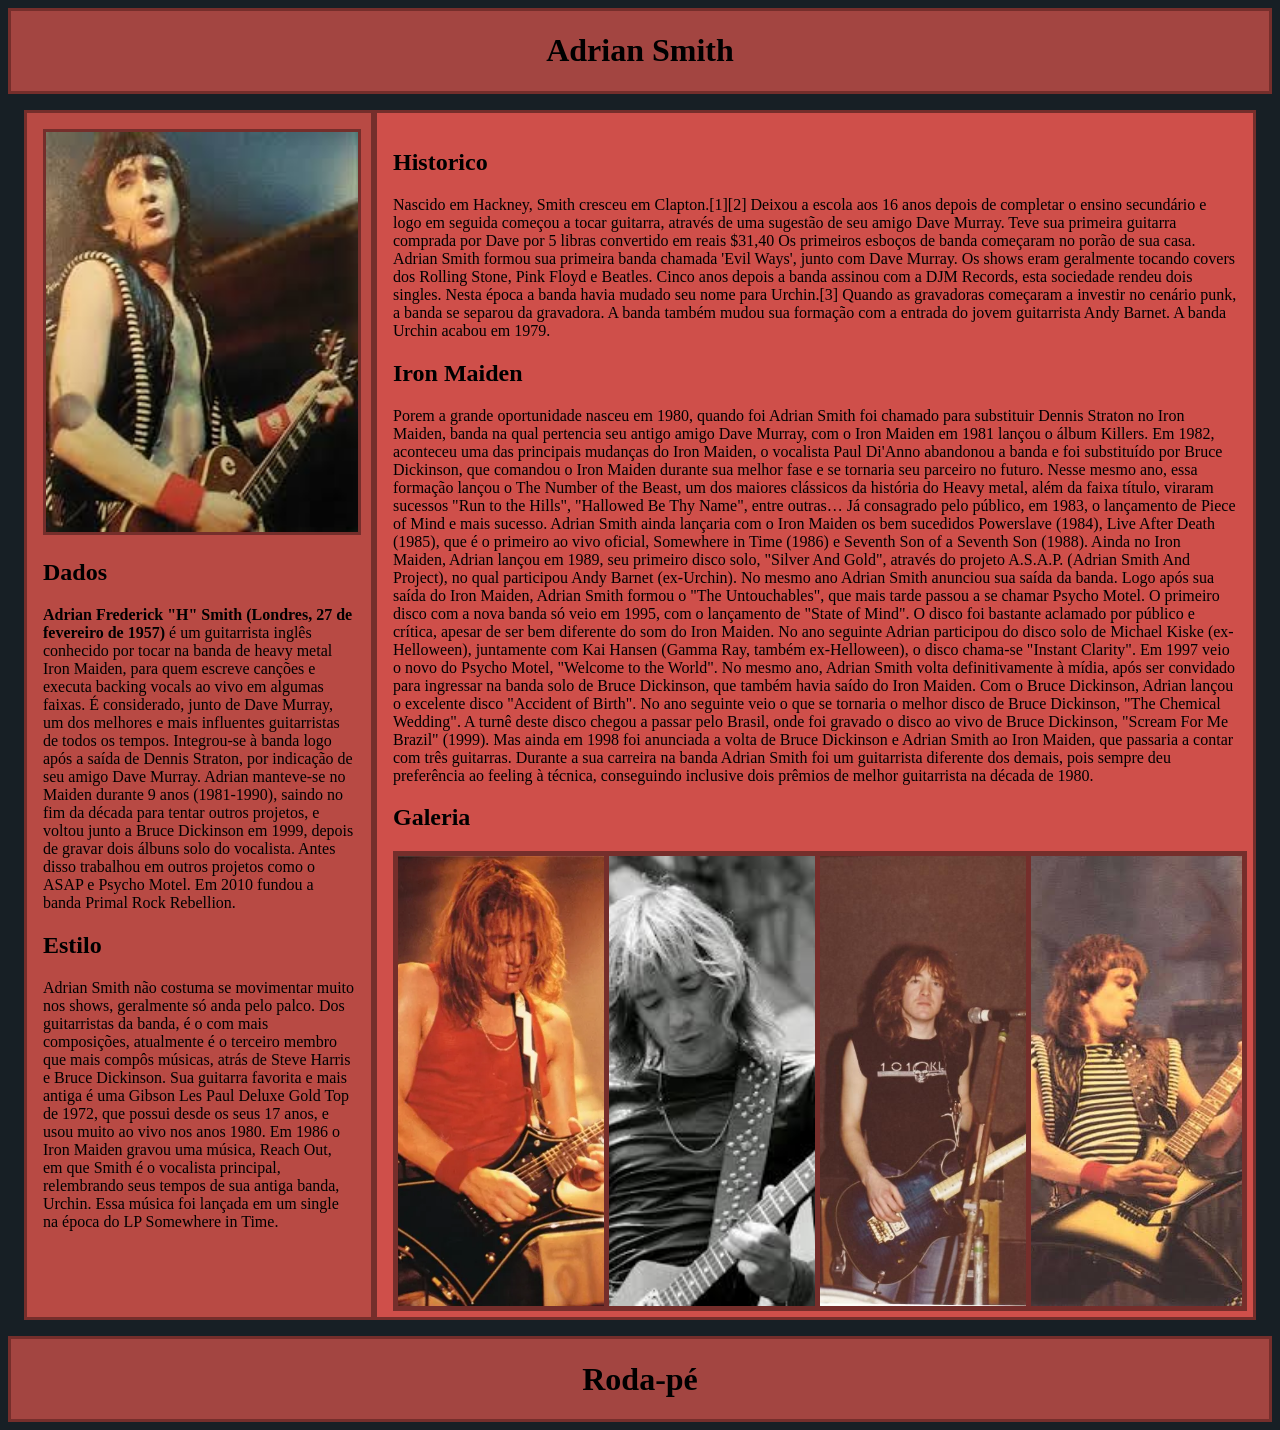
<file: projeto 1 - perfil/index.html>
<!DOCTYPE html>

<head>
    <meta charset="UTF-8">
    <title>Personagem</title>
    <link rel="stylesheet" href="style.css">
</head>

<body>
    <header class="cabecalho">
        <h1>Adrian Smith</h1>
    </header>

    <main>
        <aside>
            <div class="thumb">
                <img src="image/lespaul.png" alt="sla oq" title="Adrian Smith Les Paul">
            </div>
            <section>
                <h2 class="dados">Dados</h2>
                <p>
                   <strong> Adrian Frederick "H" Smith (Londres, 27 de fevereiro de 1957)</strong> é um guitarrista inglês conhecido por tocar na banda de heavy metal Iron Maiden, 
                    para quem escreve canções e executa backing vocals ao vivo em algumas faixas. É considerado, junto de Dave Murray, um dos melhores e mais influentes guitarristas de todos os tempos. Integrou-se à banda logo após a saída de Dennis Straton, por indicação de seu
                     amigo Dave Murray. Adrian manteve-se no Maiden durante 9 anos (1981-1990),
                     saindo no fim da década para tentar outros projetos, e voltou junto a Bruce Dickinson em 1999, depois de gravar dois álbuns solo do vocalista. Antes disso trabalhou em outros projetos como o ASAP e Psycho Motel. Em 2010 fundou a banda Primal Rock Rebellion.
                </p>

                <h2 class="estilo">Estilo</h2>
                <p>
                    Adrian Smith não costuma se movimentar muito nos shows, geralmente só anda pelo palco. Dos guitarristas da banda, é o com mais composições, atualmente é o terceiro membro que mais compôs músicas, atrás de Steve Harris e Bruce Dickinson. Sua guitarra favorita e mais antiga é uma Gibson Les Paul Deluxe Gold Top de 1972, que possui desde os seus 17 anos, e usou muito ao vivo nos anos 1980.

Em 1986 o Iron Maiden gravou uma música, Reach Out, em que Smith é o vocalista principal, relembrando seus tempos de sua antiga banda, Urchin. Essa música foi lançada em um single na época do LP Somewhere in Time.
                </p>
            </section>
        </aside>
        <section>

            <h2 class="juventude">Historico</h2>
            <p>
                Nascido em Hackney, Smith cresceu em Clapton.[1][2] Deixou a escola aos 16 anos depois de completar o ensino secundário e logo em seguida começou a tocar guitarra, através de uma sugestão de seu amigo Dave Murray. Teve sua primeira guitarra comprada por Dave por 5 libras convertido em reais $31,40
                 Os primeiros esboços de banda começaram no porão de sua casa. Adrian Smith formou sua primeira banda chamada 'Evil Ways', junto com Dave Murray. Os shows eram geralmente tocando covers dos Rolling Stone, Pink Floyd e Beatles. Cinco anos depois a banda assinou com a DJM Records, esta sociedade rendeu dois singles. Nesta época a banda
                  havia mudado seu nome para Urchin.[3] Quando as gravadoras começaram a investir no cenário punk, a banda se separou da gravadora.
                A banda também mudou sua formação com a entrada do jovem guitarrista Andy Barnet. A banda Urchin acabou em 1979.
            </p>
            <h2 class="ironmaiden">Iron Maiden</h2>
            <p>
                Porem a grande oportunidade nasceu em 1980, quando foi Adrian Smith foi chamado para substituir Dennis Straton no Iron Maiden, banda na qual pertencia seu antigo amigo Dave Murray, com o Iron Maiden em 1981 lançou o álbum Killers. Em 1982, aconteceu uma das principais mudanças do Iron Maiden, o vocalista Paul Di'Anno abandonou a banda e foi substituído por Bruce Dickinson, que comandou o Iron Maiden durante sua melhor fase e se tornaria seu parceiro no futuro. Nesse mesmo ano, essa formação lançou o The Number of the Beast, um dos maiores clássicos da história do Heavy metal, além da faixa título, viraram sucessos "Run to the Hills", "Hallowed Be Thy Name", entre outras…

Já consagrado pelo público, em 1983, o lançamento de Piece of Mind e mais sucesso. Adrian Smith ainda lançaria com o Iron Maiden os bem sucedidos Powerslave (1984), Live After Death (1985), que é o primeiro ao vivo oficial, Somewhere in Time (1986) e Seventh Son of a Seventh Son (1988). Ainda no Iron Maiden, Adrian lançou em 1989, seu primeiro disco solo, "Silver And Gold", através do projeto A.S.A.P. (Adrian Smith And Project), no qual participou Andy Barnet (ex-Urchin). No mesmo ano Adrian Smith anunciou sua saída da banda.

Logo após sua saída do Iron Maiden, Adrian Smith formou o "The Untouchables", que mais tarde passou a se chamar Psycho Motel. O primeiro disco com a nova banda só veio em 1995, com o lançamento de "State of Mind". O disco foi bastante aclamado por público e crítica, apesar de ser bem diferente do som do Iron Maiden. No ano seguinte Adrian participou do disco solo de Michael Kiske (ex-Helloween), juntamente com Kai Hansen (Gamma Ray, também ex-Helloween), o disco chama-se "Instant Clarity". Em 1997 veio o novo do Psycho Motel, "Welcome to the World".

No mesmo ano, Adrian Smith volta definitivamente à mídia, após ser convidado para ingressar na banda solo de Bruce Dickinson, que também havia saído do Iron Maiden. Com o Bruce Dickinson, Adrian lançou o excelente disco "Accident of Birth". No ano seguinte veio o que se tornaria o melhor disco de Bruce Dickinson, "The Chemical Wedding". A turnê deste disco chegou a passar pelo Brasil, onde foi gravado o disco ao vivo de Bruce Dickinson, "Scream For Me Brazil" (1999). Mas ainda em 1998 foi anunciada a volta de Bruce Dickinson e Adrian Smith ao Iron Maiden, que passaria a contar com três guitarras.

Durante a sua carreira na banda Adrian Smith foi um guitarrista diferente dos demais, pois sempre deu preferência ao feeling à técnica, conseguindo inclusive dois prêmios de melhor guitarrista na década de 1980.


            </p>

            <h2>Galeria</h2>

            <div class="galeria">
               <img src="image/sla.png" title="titulo">
               <img src="image/blwh.png" alt="des" title="titulo">
               <img src="image/101.png" alt="des" title="titulo">
               <img src="image/tiktok.png" alt="des" title="titulo">
            </div>

        </section>
    </main>

    <footer class="rodape">
        <h1>Roda-pé</h1>
    </footer>
</body>

</html>
</file>
<file: projeto 1 - perfil/style.css>
main {
      padding: 1em;
      display: grid;
      grid-template-columns: 350px 5fr;
      background-color: #171f25 ;
    }
    
    main aside .thumb img {
      width: 100%;
    }

    main aside {
      border: 3px solid #752e2b;
      padding: 1em;
    }
    
    main > section {
      border:  3px solid #752e2b;
      padding: 1em;
      background-color: #CF4F4A;
    }
    img {
      width: 350px;
      height: 400px;
    }

    .thumb img {
      border: #752e2b solid 3px;
    }

    .galeria {
      display: grid;
      grid-template-columns: repeat(4, 1fr);
      grid-auto-rows: 450px;
    }

    .galeria img {
      border: 5px solid #752e2b;
      width: 100%;
      height: 100%;
      object-fit: cover;
    }

    .cabecalho {
      border: 3px solid #752e2b;
      background-color: #A34541;
    }

     .cabecalho h1 {
      text-align: center;
    }

    .rodape {
      border: 3px solid #752e2b;
      background-color: #A34541;
    }

    .rodape {
      text-align: center;
    }

    body {
      background-color: #171f25;
    }

    aside {
      background-color: #B84A44;
    }
</file>
